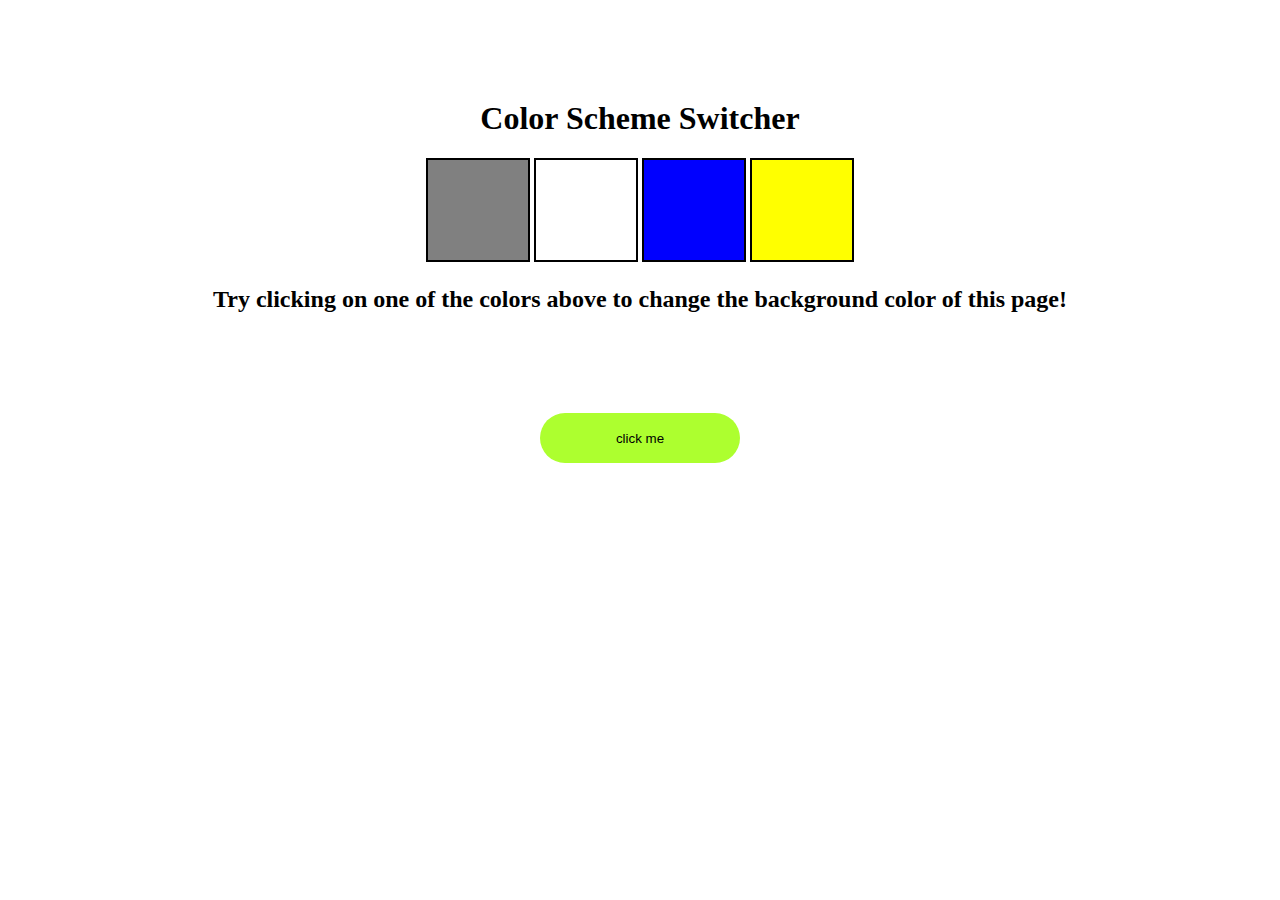
<file: projets/1-colorVhenger/index.html>
<!DOCTYPE html>
<html lang="en">
  <head>
    <meta charset="UTF-8" />
    <meta name="viewport" content="width=device-width, initial-scale=1.0" />
    <meta http-equiv="X-UA-Compatible" content="ie=edge" />
    <link rel="stylesheet" href="style.css" />
    <link rel="stylesheet" href="https://cdnjs.cloudflare.com/ajax/libs/font-awesome/6.5.1/css/all.min.css" integrity="sha512-DTOQO9RWCH3ppGqcWaEA1BIZOC6xxalwEsw9c2QQeAIftl+Vegovlnee1c9QX4TctnWMn13TZye+giMm8e2LwA==" crossorigin="anonymous" referrerpolicy="no-referrer" />
    <title>JavaScript Background Color Switcher</title>
  </head>
  <body class="body">
    <div class="clickout">
        <i class="fa-solid fa-circle-xmark" id="cross"></i>
       Thanks for clicking
    </div>
    <div class="canvas">
      <h1>Color Scheme Switcher</h1>
      <span class="button" id="grey"></span>
      <span class="button" id="white"></span>
      <span class="button" id="blue"></span>
      <span class="button" id="yellow"></span>
      <h2>
        Try clicking on one of the colors above
        <span>to change the background color of this page!</span>
      </h2>
    </div>
    <div class="clickdiv">
        <button class="clickbutton" id="click">click me</button>
    </div>
    <script src="style.js"></script>
  </body>
</html>
</file>
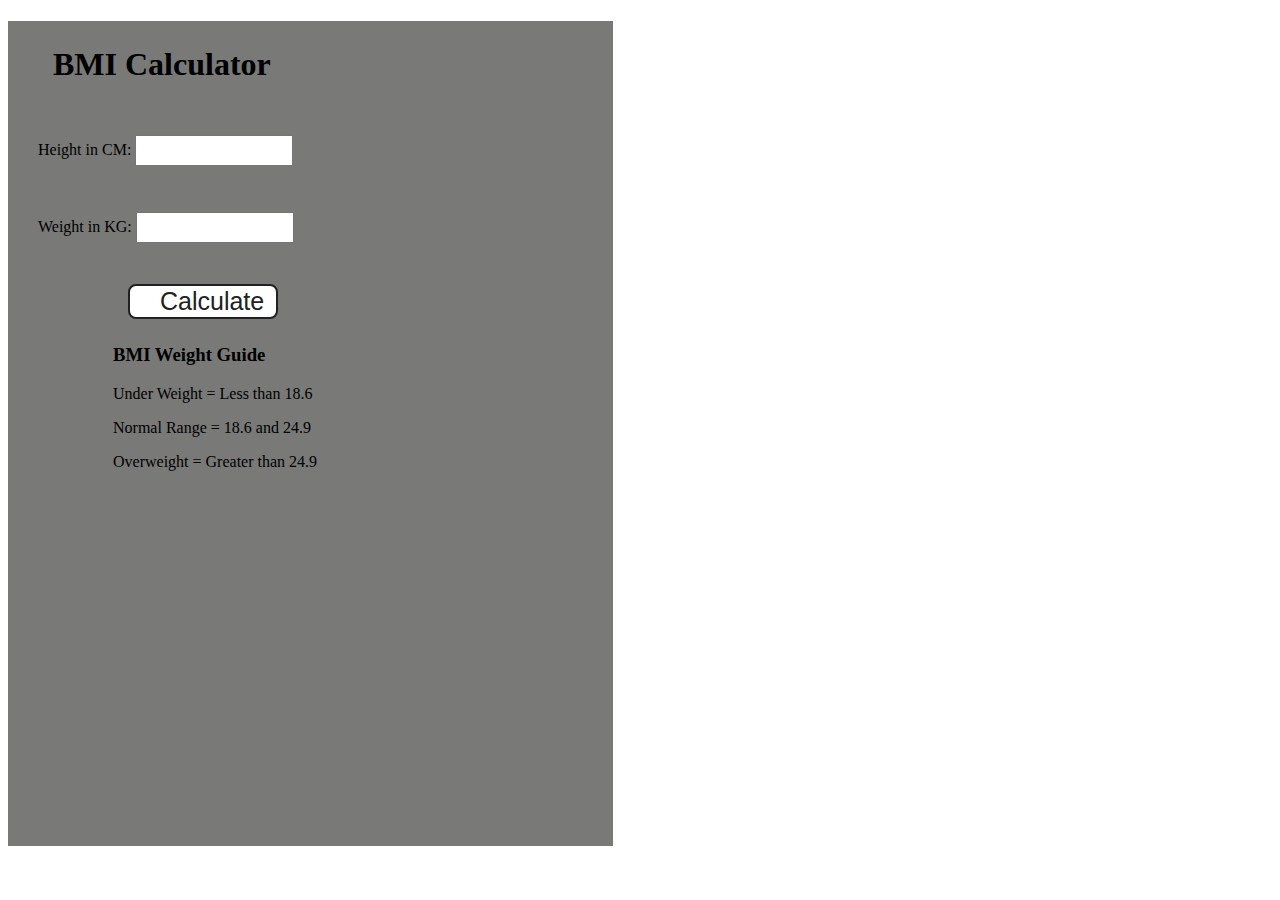
<file: projets/2-BMIcalculation/index.html>
<!DOCTYPE html>
<html lang="en">
  <head>
    <meta charset="UTF-8" />
    <meta name="viewport" content="width=device-width, initial-scale=1.0" />
    <meta http-equiv="X-UA-Compatible" content="ie=edge" />
    <link rel="stylesheet" href="style.css" />
    <title>BMI Calculator</title>
  </head>
  <body>
    <div class="container">
      <h1>BMI Calculator</h1>
      <form>
        <p><label>Height in CM: </label><input type="text" id="height" /></p>
        <p><label>Weight in KG: </label><input type="text" id="weight" /></p>
        <button>Calculate</button>
        <div id="results"></div>
        <div id="weight-guide">
          <h3>BMI Weight Guide</h3>
          <p>Under Weight = Less than 18.6</p>
          <p>Normal Range = 18.6 and 24.9</p>
          <p>Overweight = Greater than 24.9</p>
        </div>
      </form>
    </div>
  </body>
  <script src="style.js"></script>
</html>
</file>
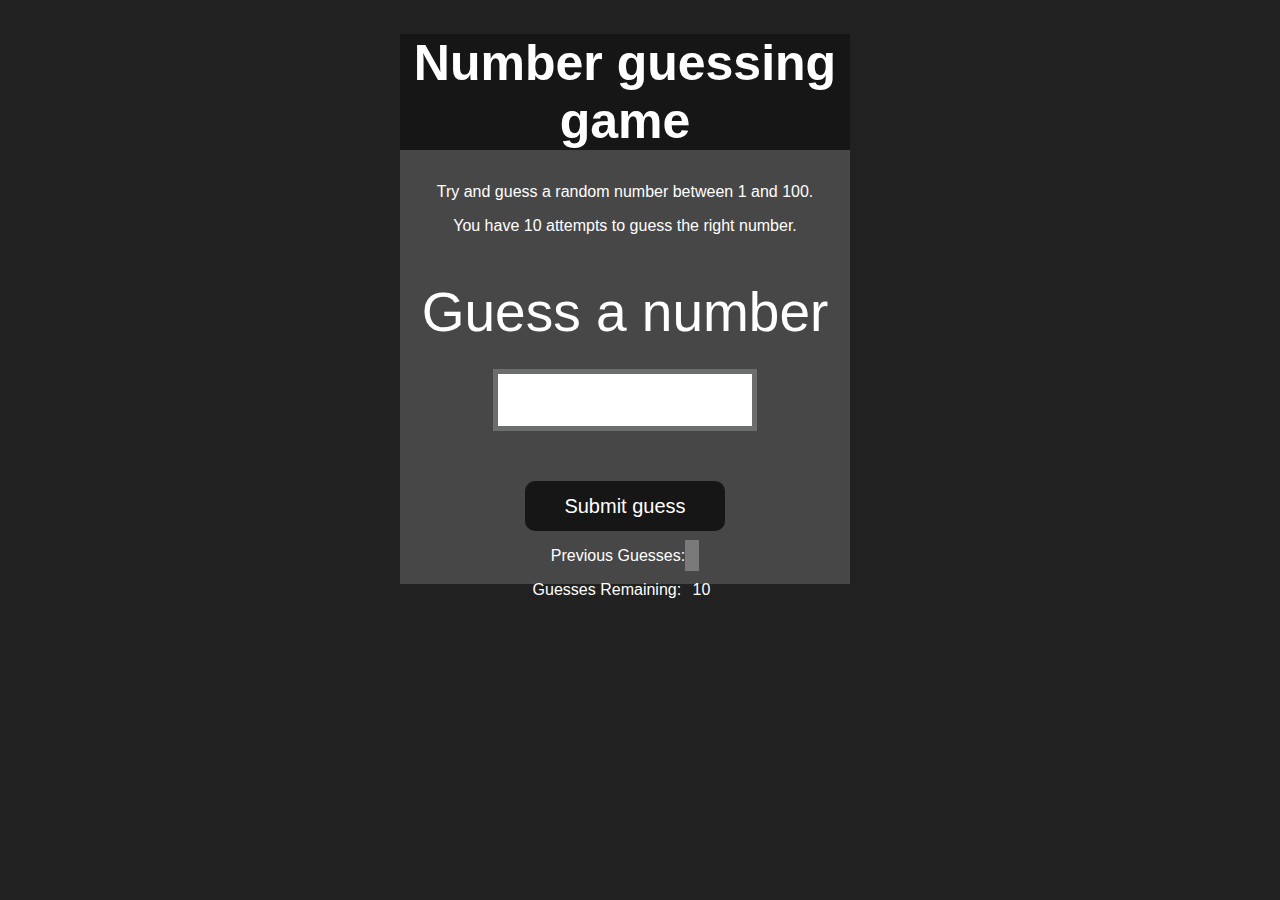
<file: projets/4-guessTheNUmber/index.html>
<!DOCTYPE html>
<html lang="en">
<head>
    <meta charset="UTF-8">
    <meta name="viewport" content="width=device-width, initial-scale=1.0">
    <meta http-equiv="X-UA-Compatible" content="ie=edge">
    <title>Number Guessing Game</title>
    <link rel="stylesheet" href="style.css">
</head>
<body style="background-color:#212121; color:#fff;">
    
    <div id="wrapper">
      <h1>Number guessing game</h1>
    <p>Try and guess a random number between 1 and 100.</p>
    <p>You have 10 attempts to guess the right number.</p>
    </br>
        <form class="form">
            <label2 for="guessField" id="guess">Guess a number</label>
            <input type="text" id="guessField" class="guessField">
            <input type="submit" id="subt" value="Submit guess" class="guessSubmit">
        </form>

        <div class="resultParas">
            <p >Previous Guesses: <span class="guesses"></span></p>
            <p >Guesses Remaining: <span class="lastResult">10</span></p>
            <p class="lowOrHi"></p>
        </div>
    </div>
    <script src="s.js"></script>
</body>
</html>
</file>
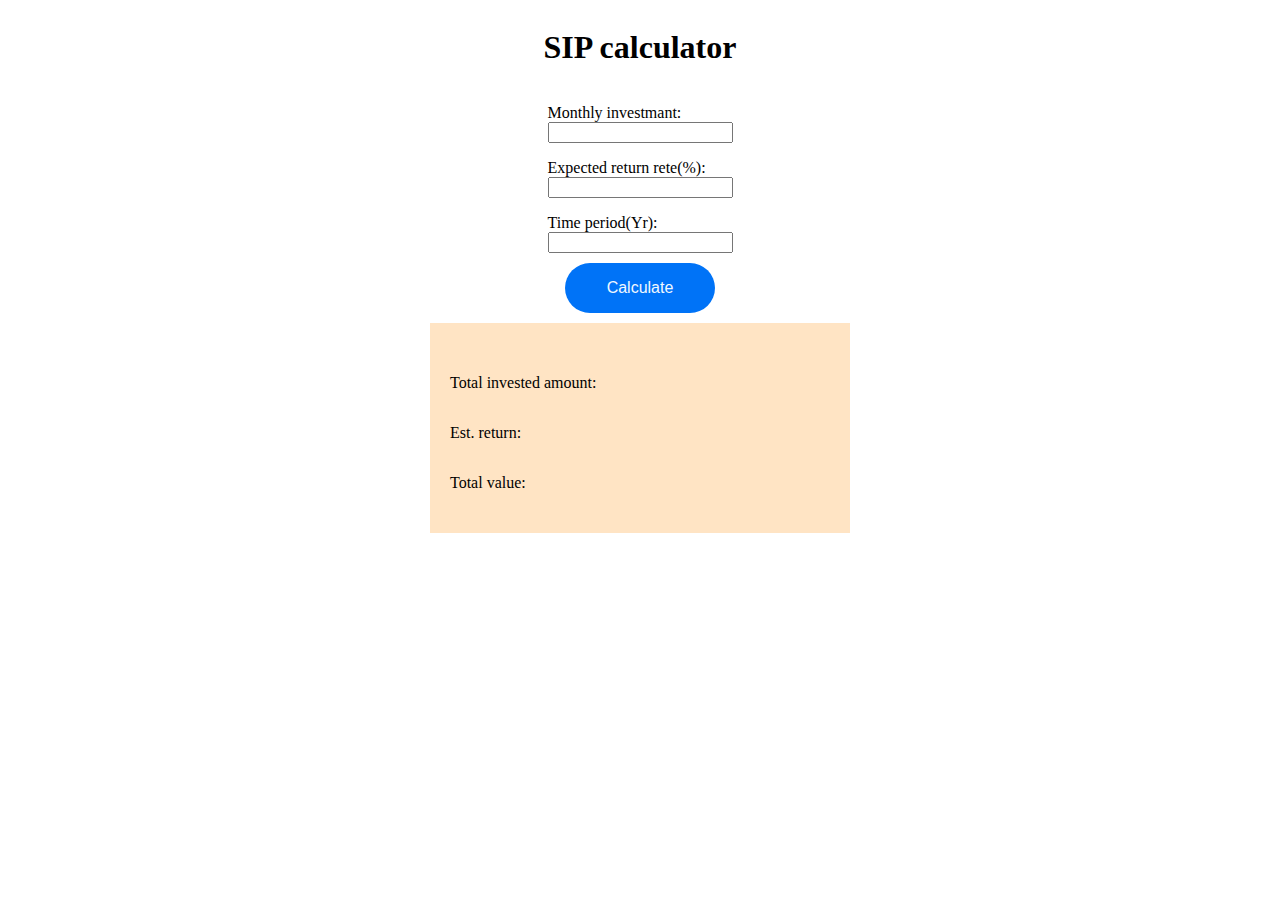
<file: projets/SIPcalculator/index.html>
<!DOCTYPE html>
<html lang="en">
<head>
    <meta charset="UTF-8">
    <meta name="viewport" content="width=device-width, initial-scale=1.0">
    <title>Document</title>
    <link rel="stylesheet" href="style.css">
</head>
<body>
    <h1>SIP calculator</h1>
    <form>
        <div>
            <p>Monthly investmant: </p>
             <input type="text" id="money">
        </div>
        <div>
            <p>Expected return rete(%): </p>
             <input type="text" id="rate">
        </div>
        <div>
            <p>Time period(Yr): </p>
             <input type="text" id="time">
        </div>
        <div class="calculate">
            <button>Calculate</button>
        </div>
    </form>
    <div id="returnbox">
      <div id="box">
        <div>
            <p>Total invested amount: <span id="invest" style="color: green;" ></span></p>
          </div>
          <div>
            <p>Est. return: <span id="totalreturn" style="color: green;"></span></p>
          </div>
          <div>
            <p>Total value: <span id="total" style="color: green;"></span></p>
          </div>
      </div>
    </div>
    <script src="style.js"></script>
</body>
</html>
</file>
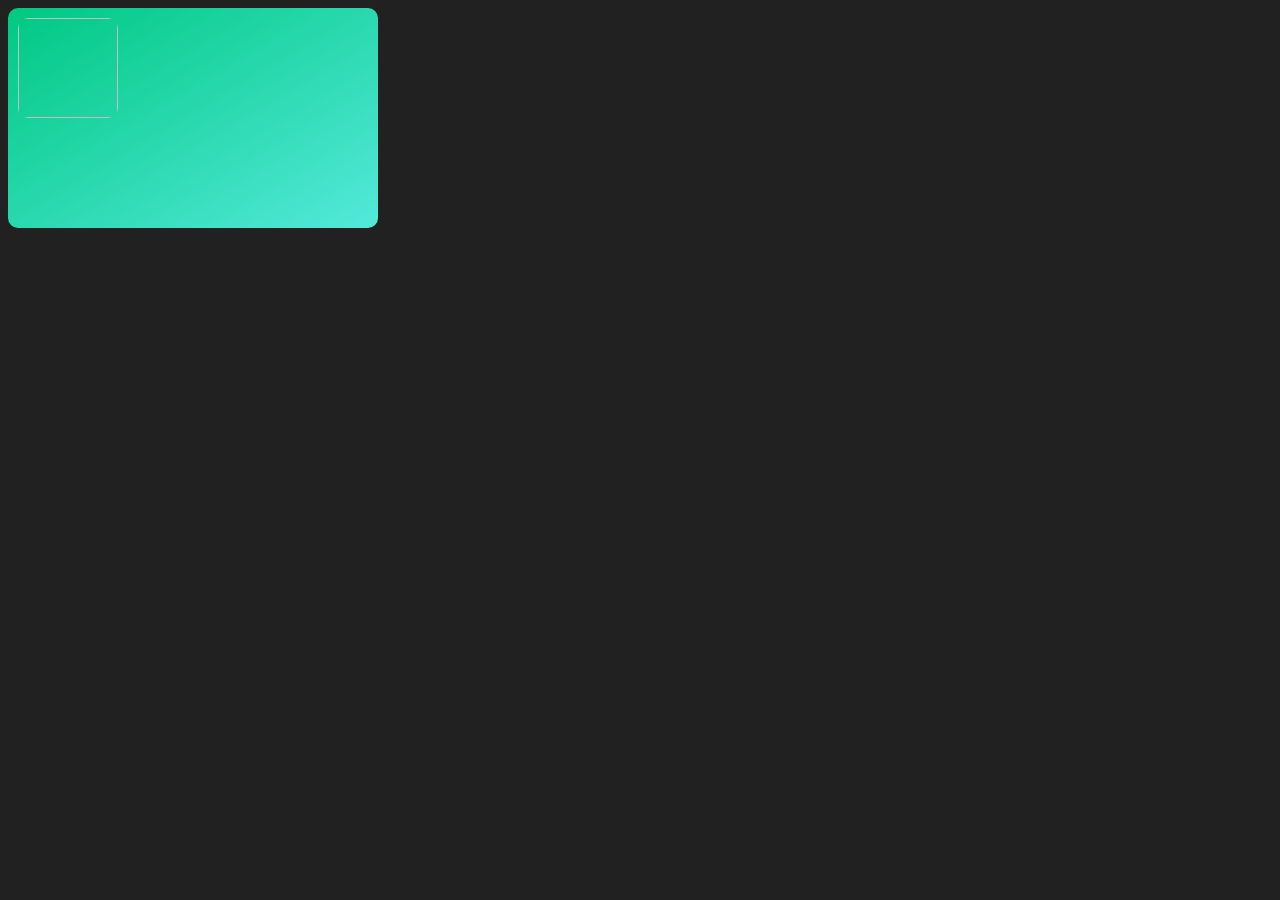
<file: api/api.html>
<!DOCTYPE html>
<html lang="en">
<head>
    <meta charset="UTF-8">
    <meta name="viewport" content="width=device-width, initial-scale=1.0">
    <title>Document</title>
</head>
<body style="background-color: #212121; color: rgb(6, 255, 106); ">
    
</body>

<script>

let div = document.createElement("div");
document.querySelector("body").appendChild(div);
div.style.width = "350px";
div.style.height = "200px";
div.style.backgroundImage = "linear-gradient(to bottom right, rgb(0, 200, 130),rgb(83, 233, 218 )";
div.style.borderRadius = "10px"
div.style.overflow = "hidden"
div.style.padding = "10px"
div.className = "card"

let profile = document.createElement("div")
document.querySelector(".card").appendChild(profile)
profile.style.width = "100%";
profile.style.height = "50%";
profile.style.display = "flex";
profile.style.gap = "10px";
profile.className = "profile"

let image = document.createElement("img")
document.querySelector(".profile").appendChild(image)
image.style.height = "100px"
image.style.width = "100px"
image.style.borderRadius = "10px"

let userName = document.createElement("h2")
document.querySelector(".profile").appendChild(userName)
userName.style.color = "rgb(6, 255, 106)"
userName.fontSize = "18px"




    const requestUrl = "https://api.github.com/users/hiteshchoudhary"
  const xhr = new XMLHttpRequest()
  xhr.open('GET', requestUrl)
 xhr.onreadystatechange = function () {
    if (xhr.readyState === 4) {
        const data = JSON.parse(this.response)
        profile = data.avatar_url
        image.src = profile
        name = data.name
        userName.innerText = name
    }
  }
  xhr.send()
</script>

</html>
</file>
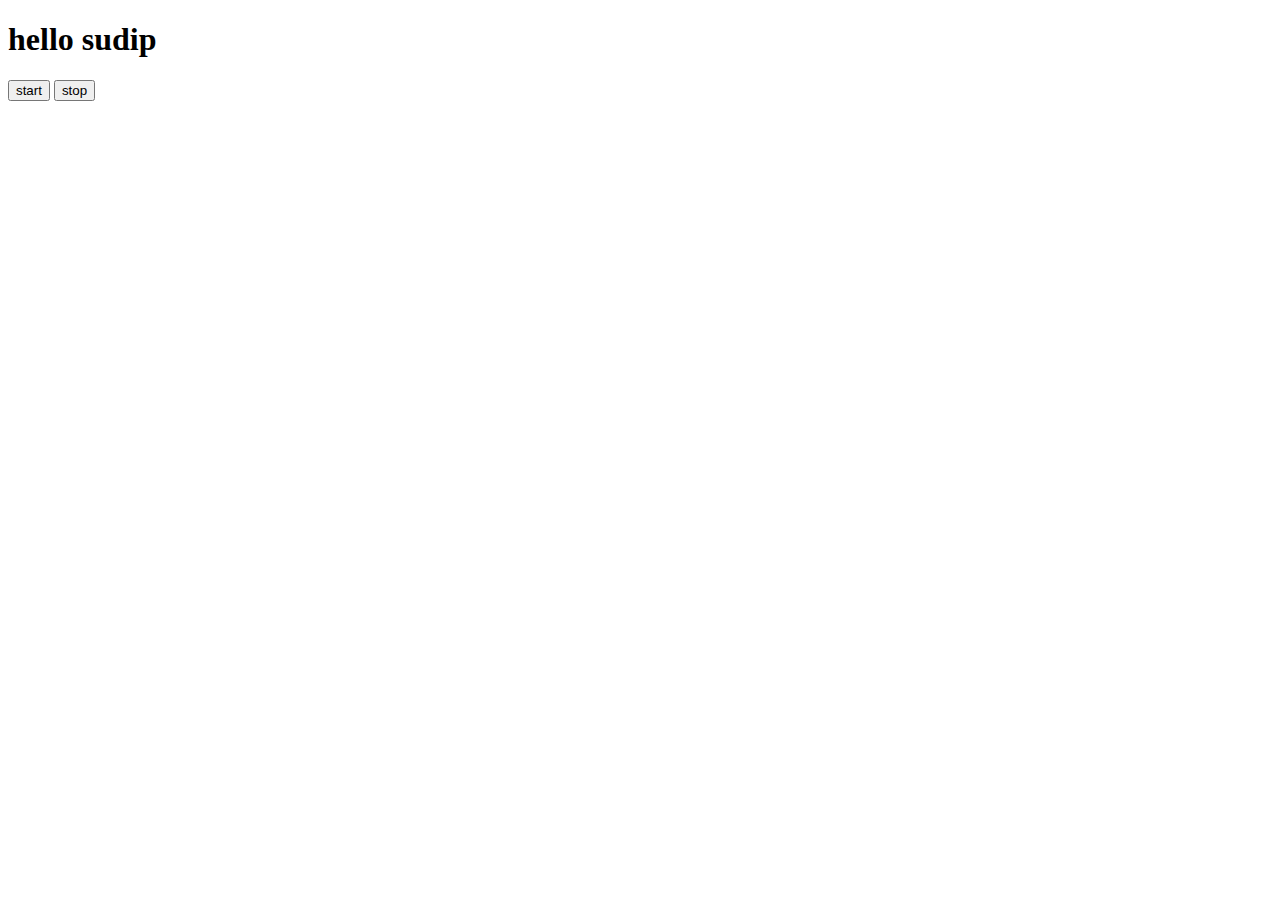
<file: async/index2.html>
<!DOCTYPE html>
<html lang="en">
<head>
    <meta charset="UTF-8">
    <meta name="viewport" content="width=device-width, initial-scale=1.0">
    <title>Document</title>
</head>
<body>
    <h1>hello sudip</h1>
    <button id="start">start</button>
    <button id="stop">stop</button>
    

</body>
<script>
   document.querySelector("#start").addEventListener("click", function (e) {
   const interval =  setInterval(() => {
        console.log("sudip");
    }, 2000);

    document.querySelector("#stop").addEventListener("click", function () {
        clearInterval(interval)
    })
   })
</script>
</html>
</file>
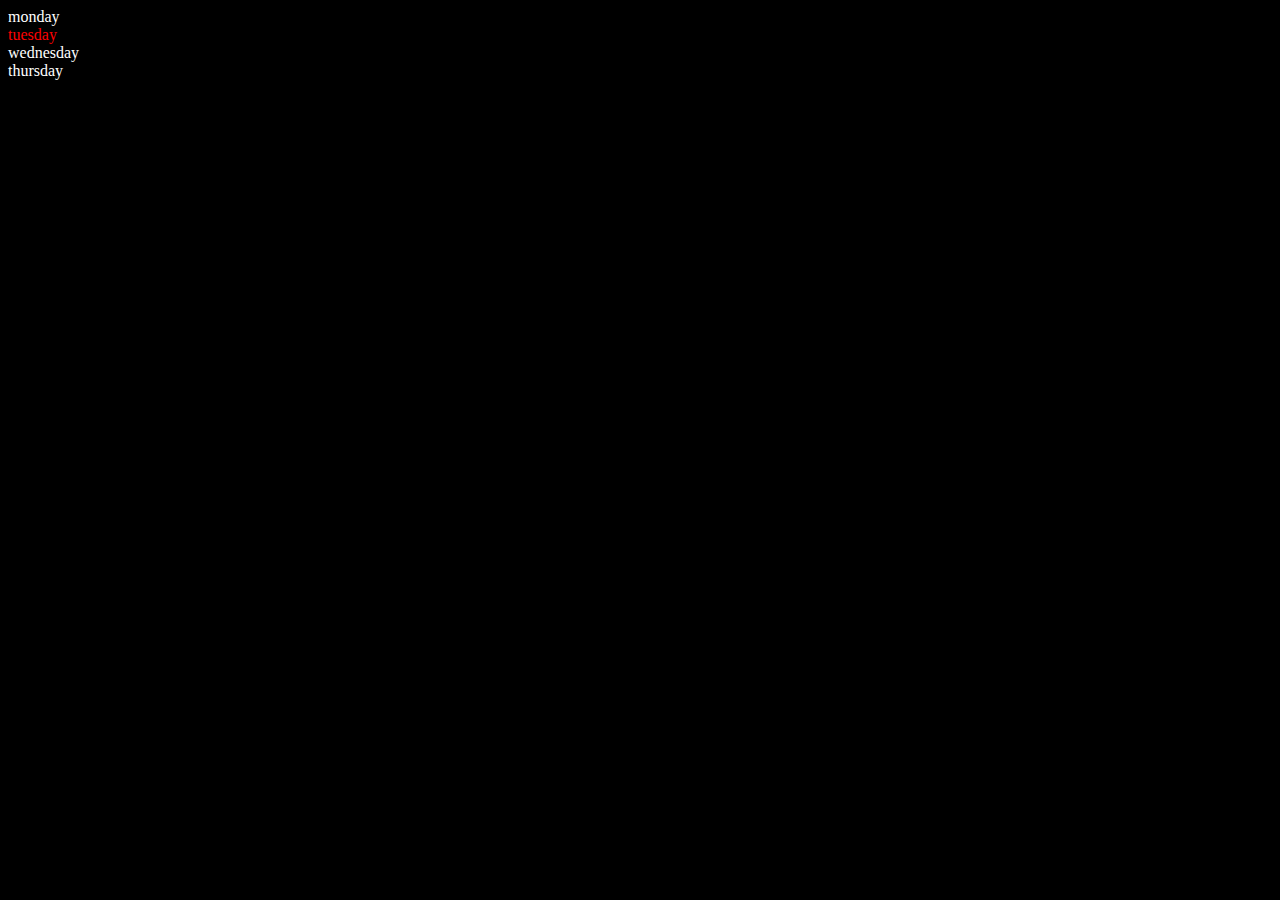
<file: dom/1_.html>
<!DOCTYPE html>
<html lang="en">
<head>
    <meta charset="UTF-8">
    <title>Dom learling</title>
    <style>
        
    </style>
</head>
<body style="background-color: black; color: white;" >
    
     <div class="parent">
        <div class="day">monday</div>
        <div class="day">tuesday</div>
        <div class="day">wednesday</div>
        <div class="day">thursday</div>
     </div>

</body>
<script>
    const parent = document.querySelector('.parent')
    // console.log(parent);
    // console.log(parent.children);
    // console.log(parent.children[1].innerHTML);
    // for (let i = 0; i < parent.children.length; i++) {
    //     const element = parent.children[i].innerHTML;
    //     console.log(element);
    // }

    parent.children[1].style.color = 'red'
    // console.log(parent.firstElementChild);
    // console.log(parent.lastElementChild);
       
    // const dayOne = document.querySelector('.day')
    // console.log(dayOne.parentElement);
    // console.log(dayOne.nextElementSibling);
    console.log(`nodes: ${parent.childNodes}`);


</script>
</html>
</file>
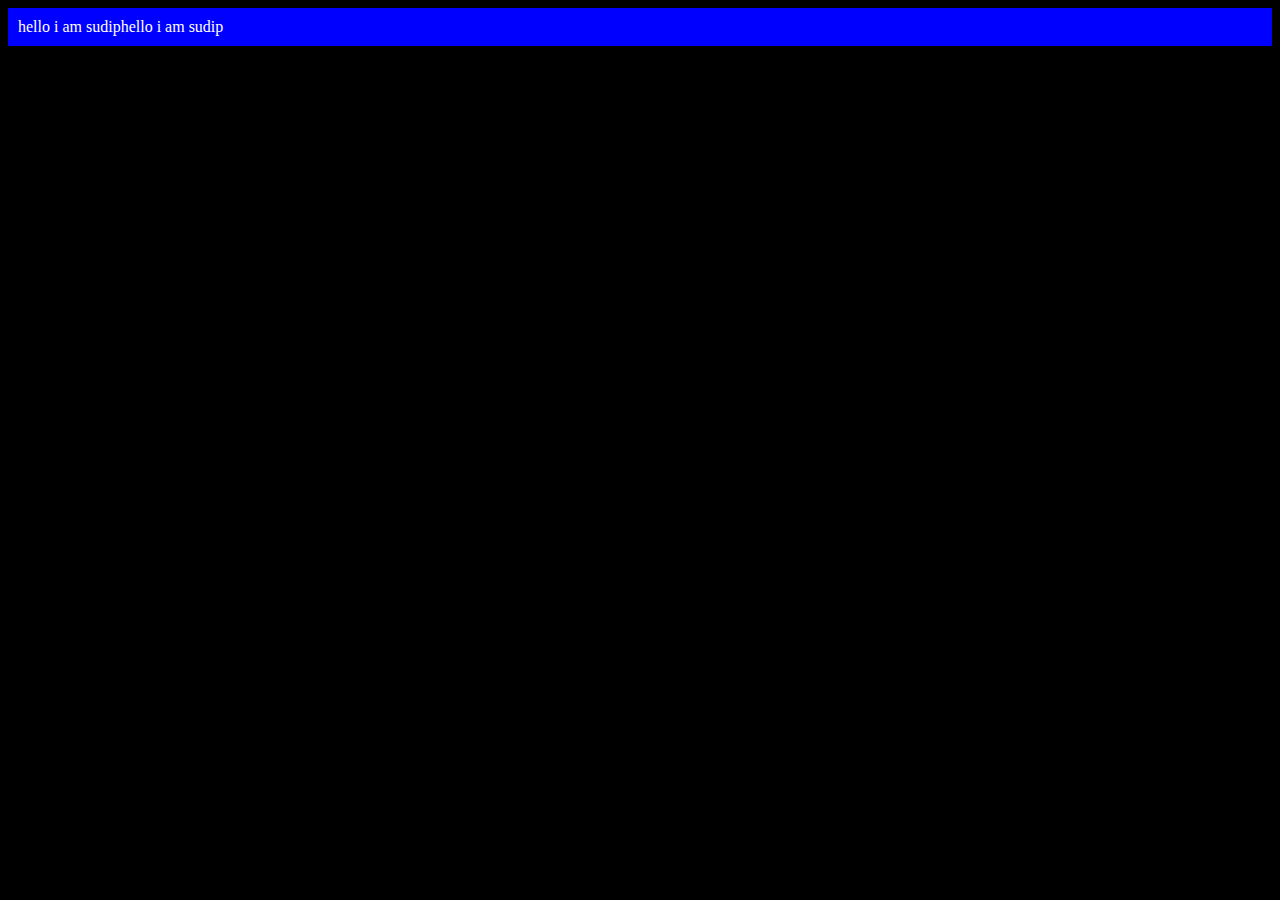
<file: dom/2.html>
<!DOCTYPE html>
<html lang="en">
<head>
    <meta charset="UTF-8">
    <meta name="viewport" content="width=device-width, initial-scale=1.0">
    <title>Document</title>
</head>
<body  style="background-color: black; color: white;">
    
</body>
<script>
   const div = document.createElement('div')
   console.log(div);
   div.className = 'main'
   div.id = Math.floor(Math.random() * 10 + 1)
   div.setAttribute("title", "it is a title")
   div.style.backgroundColor = 'blue'
   div.style.padding = '10px'
   div.innerText = 'hello i am sudip'
   const addText = document.createTextNode('hello i am sudip')
   div.appendChild(addText)
   document.body.appendChild(div)
</script>
</html>
</file>
<file: projets/1-colorVhenger/style.css>
html {
    margin: 0;
  }
  
  
  .canvas {
    margin: 100px auto 100px;
    width: 80%;
    text-align: center;
  }
  
  .button {
    width: 100px;
    height: 100px;
    border: solid black 2px;
    display: inline-block;
  }
  
  #grey {
    background: grey;
  }
  
  #white {
    background: white;
  }
  #blue {
    background: blue;
  }
  #yellow {
    background: yellow;
  }
  .clickdiv{
    width: 100%;
    height: 50px;
    display: flex;
    justify-content: center;
    align-items: center;
  }
  .clickbutton{
    width: 200px;
    height: 50px;
    border-radius: 25px;
    cursor: pointer;
    border: none;
    background: greenyellow;
  }
  .clickout{
    position: fixed;
    top: 0;
    left: 0;
    height: 200px;
    width: 200px;
    background-color: blanchedalmond;
    justify-content: center;
    align-items: center;
  }
  #cross{
    position: absolute;
    bottom: 2px;
    right: 2px;
  }
</file>
<file: projets/2-BMIcalculation/style.css>
.container {
    width: 575px;
    height: 825px;
  
    background-color: #797978;
    padding-left: 30px;
  }
  #height,
  #weight {
    width: 150px;
    height: 25px;
    margin-top: 30px;
  }
  
  #weight-guide {
    margin-left: 75px;
    margin-top: 25px;
  }
  
  #results {
    font-size: 35px;
    margin-left: 90px;
    margin-top: 20px;
    color: rgb(241, 241, 241);
  }
  
  button {
    width: 150px;
    height: 35px;
    margin-left: 90px;
    margin-top: 25px;
    background-color: #fff;
    padding: 1px 30px;
    border-radius: 8px;
    color: #212121;
    text-decoration: none;
    border: 2px solid #212121;
  
    font-size: 25px;
  }
  
  h1 {
    padding-left: 15px;
    padding-top: 25px;
    
  }
</file>
<file: projets/4-guessTheNUmber/style.css>
html {
    font-family: sans-serif;
  }
  
  body {
    width: 300px;
    max-width: 750px;
    min-width: 480px;
    margin: 0 auto;
    background-color: #212121;
  }
  
  .lastResult {
    color: white;
    padding: 7px;
  }
  
  .guesses {
    color: white;
    padding: 7px;
  }
  
  button {
    background-color: #141414;
    color: #fff;
    width: 250px;
    height: 50px;
    border-radius: 25px;
    font-size: 30px;
    border-style: none;
    margin-top: 30px;
    /* margin-left: 50px; */
  }
  
  #subt {
    background-color: #161616;
    color: #ffffff;
    width: 200px;
    height: 50px;
    border-radius: 10px;
    font-size: 20px;
    border-style: none;
    margin-top: 50px;
    /* margin-left: 75px; */
  }
  
  #guessField {
    color: #000;
    width: 250px;
    height: 50px;
    font-size: 30px;
    border-style: none;
    margin-top: 25px;
  
    /* margin-left: 50px; */
    border: 5px solid #6c6d6d;
    text-align: center;
  }
  
  #guess {
    font-size: 55px;
    /* margin-left: 90px; */
    margin-top: 120px;
    color: #fff;
  }
  
  .guesses {
    background-color: #7a7a7a;
  }
  
  #wrapper {
    box-sizing: border-box;
    text-align: center;
    width: 450px;
    height: 550px;
    background-color: #474747;
    color: #fff;
    font-size: 25px;
  }
  
  h1 {
    background-color: #161616;
  
    color: #fff;
    text-align: center;
  }
  
  p {
    font-size: 16px;
    text-align: center;
  }
</file>
<file: projets/SIPcalculator/style.css>
body{
    display: flex;
    justify-content: center;
    align-items: center;
    flex-direction: column;
    min-width: 400px;
}
form p{
    margin-bottom: 0;
}
.calculate{
    height: 70px;
    width: 100%;
    display: flex;
    justify-content: center;
    align-items: center;
}
.calculate button{
    width: 150px;
    height: 50px;
    border: none;
    border-radius: 25px;
    background-color: rgb(0, 115, 247);
    color: aliceblue;
    font-size: medium;
}
#returnbox{
    height: 200px;
    width: 400px;
    background-color: bisque;
    display: flex;
    flex-direction: column;
    justify-content: space-evenly;
    padding-left: 20px;
    padding-top: 10px;
}
#box{
    display: flex;
    flex-direction: column;
    justify-content: space-evenly;
}
</file>
